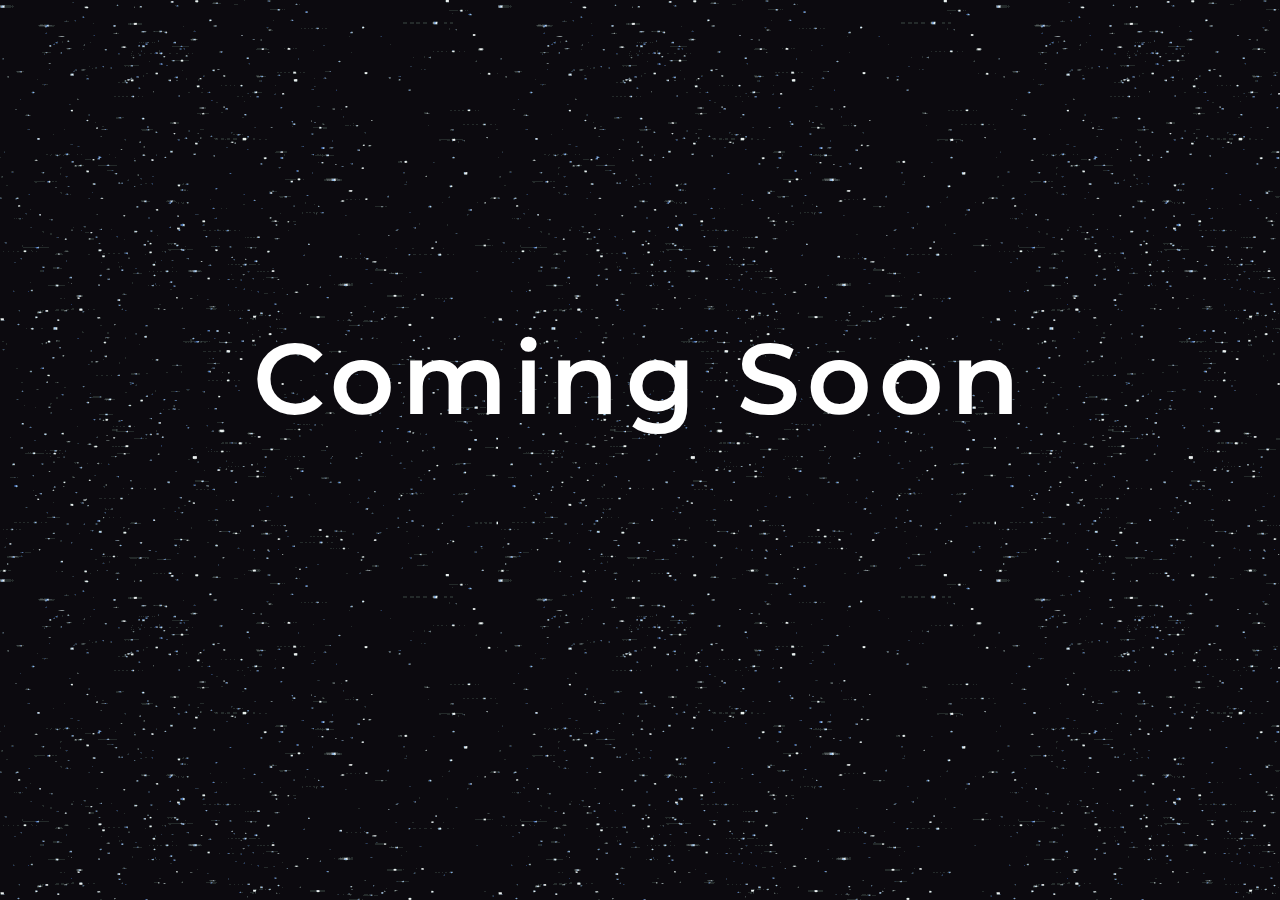
<file: comingSoon.html>
<!DOCTYPE html>
<html lang="en">
<head>
    <meta charset="UTF-8">
    <meta name="viewport" content="width=device-width, initial-scale=1.0">
    <title>Coming Soon</title>
    <link
      href="https://fonts.googleapis.com/css?family=Montserrat:300,400,500,600,700&display=swap"
      rel="stylesheet"
    />
    <style>
        body{
            background-image: url(XzZg.gif);
        }
        h1{
            letter-spacing: 7px;
            font-size: 100px;
            color: white;
            text-align: center;
            padding-top: 250px;
            font-family: 'Montserrat';
            font-weight: 600;
        }
    </style>
</head>
<body>
    <h1>Coming Soon</h1>
</body>
</html>
</file>
